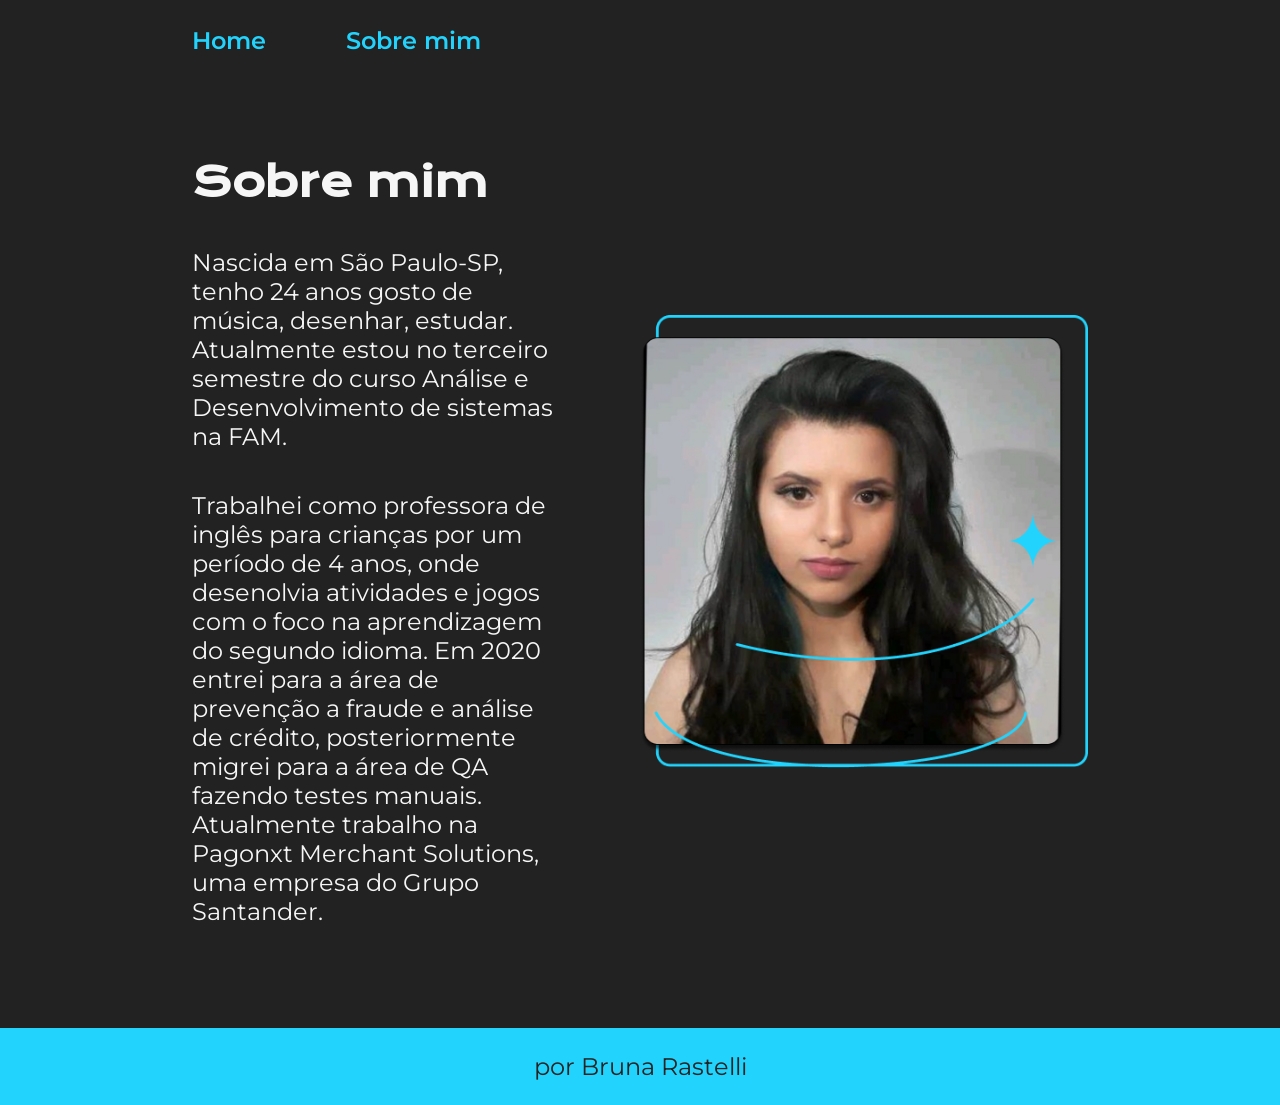
<file: about.html>
<!DOCTYPE html>
<html lang="pt-br">
<head>
    <meta charset="UTF-8">
    <meta http-equiv="X-UA-Compatible" content="IE=edge">
    <meta name="viewport" content="width=device-width, initial-scale=1.0">
    <link rel="stylesheet" href="./styles/style.css">
    <title>Sobre nim</title>
</head>
<body>
    <header class="cabecalho">
        <nav class="cabecalho__menu">
            <a class="cabecalho__menu__link" href="index.html">Home</a>
            <a class="cabecalho__menu__link" href="about.html">Sobre mim</a>
        </nav>
    </header>
    <main class="apresentacao">
        <section class="apresentacao__conteudo">
            <h1 class="apresentacao__conteudo__titulo">Sobre mim</h1>
            <p class="presentacao__conteudo__texto">Nascida em São Paulo-SP, tenho 24 anos
                gosto de música, desenhar, estudar. Atualmente estou no terceiro semestre do 
                curso Análise e Desenvolvimento de sistemas na FAM.
            </p>
            <p>Trabalhei como professora de inglês para crianças por um período de 4 anos, onde 
                desenolvia atividades e jogos com o foco na aprendizagem do segundo idioma. Em 
                2020 entrei para a área de prevenção a fraude e análise de crédito, posteriormente migrei
                para a área de QA fazendo testes manuais. Atualmente trabalho na Pagonxt Merchant Solutions,
                uma empresa do Grupo Santander.
            </p>
        </section>
        <img class="apresentacao__imagem" src="./assets/Imagem.png" alt="Profile photo Bruna Rastelli">
    </main>
    <footer class="rodape">
        <p>por Bruna Rastelli</p>
    </footer>
   
</body>
</html>
</file>
<file: styles/style.css>
@import url('https://fonts.googleapis.com/css2?family=Krona+One&family=Montserrat:wght@400;600&display=swap');

  :root{
    --cor-primaria: #222;
    --cor-secundaria: #F6F6F6;
    --cor-terciaria: #22D4FD;

    --fonte-principal: 'Krona One', sans-serif;
    --fonte-texto: 'Montserrat', sans-serif;
  }

* {
    margin: 0;
    padding: 0;
}

body {
    box-sizing: border-box;
    background-color: var(--cor-primaria);
    color: var(--cor-secundaria);
}
span {
    color: var(--cor-terciaria);;
}

.apresentacao {
    padding: 8% 15%;
    display: flex;
    align-items: center;
    justify-content: space-between;
    gap: 82px;
}

.apresentacao__conteudo { 
    width: 50%;
    display: flex;
    flex-direction: column;
    gap: 40px;
    font-size: 1.5rem;
    font-family: var(--fonte-texto);
}

.apresentacao__conteudo__titulo {
    font-size: 2.5rem;
    font-family: var(--fonte-principal);
}

.cabecalho {
    padding: 2% 0% 0% 15%;
}

.cabecalho__menu {
    display: flex;
    gap: 80px;
}

.cabecalho__menu__link{
    text-decoration: none;
    font-family: var(--fonte-texto);
    font-size: 1.5rem;
    font-weight: 600;
    color: var(--cor-terciaria);
}

.cabecalho__menu__link:hover{
    background-color: var(--cor-primaria);
    transform: scale(1.1);
    transition:  all 0.4s;
}

.apresentacao__conteudo__texto {
    font-size: 1.5rem;
    font-family: var(--fonte-texto);
}

.apresentacao__links {
    display: flex;
    flex-direction: column;
    align-items: center;
    justify-content:  space-between;
    gap: 32px;
}

.apresentacao__links__subtitulo{
    font-family: var(--fonte-principal);
    font-weight: 400;
    font-size: 1.5rem;
}

.apresentacao__links__button {
    border: 3px solid var(--cor-terciaria);
    border-radius: 8px;
    text-decoration: none;
    width: 50%;
    text-align: center;
    font-size: 1.5rem;
    font-weight: 600;
    padding: 21.5px 0;
    color: #F6F6F6;
    font-family: var(--fonte-texto);
    display: flex;
    justify-content: center;
    gap: 16px;
}

.apresentacao__links__button:hover{
    background-color: var(--cor-primaria);
    transform: scale(1.03);
    transition:  all 0.4s;
}

.apresentacao__imagem {
    width: 50%;

}

.rodape {
    padding:24px;
    color: var(--cor-primaria);
    background-color: var(--cor-terciaria);
    text-align: center;
    font-size: 1.5rem;
    font-weight: 400;
    font-family: var(--fonte-texto);
}

@media (max-width: 1200px) {
    .cabecalho {
        padding: 10%;
    }

    .cabecalho__menu {
        justify-content: center;
    }
    
    .apresentacao {
        flex-direction: column-reverse;
        padding: 5%;
    }

    .apresentacao__conteudo {
        width: auto;
    }


}
</file>
